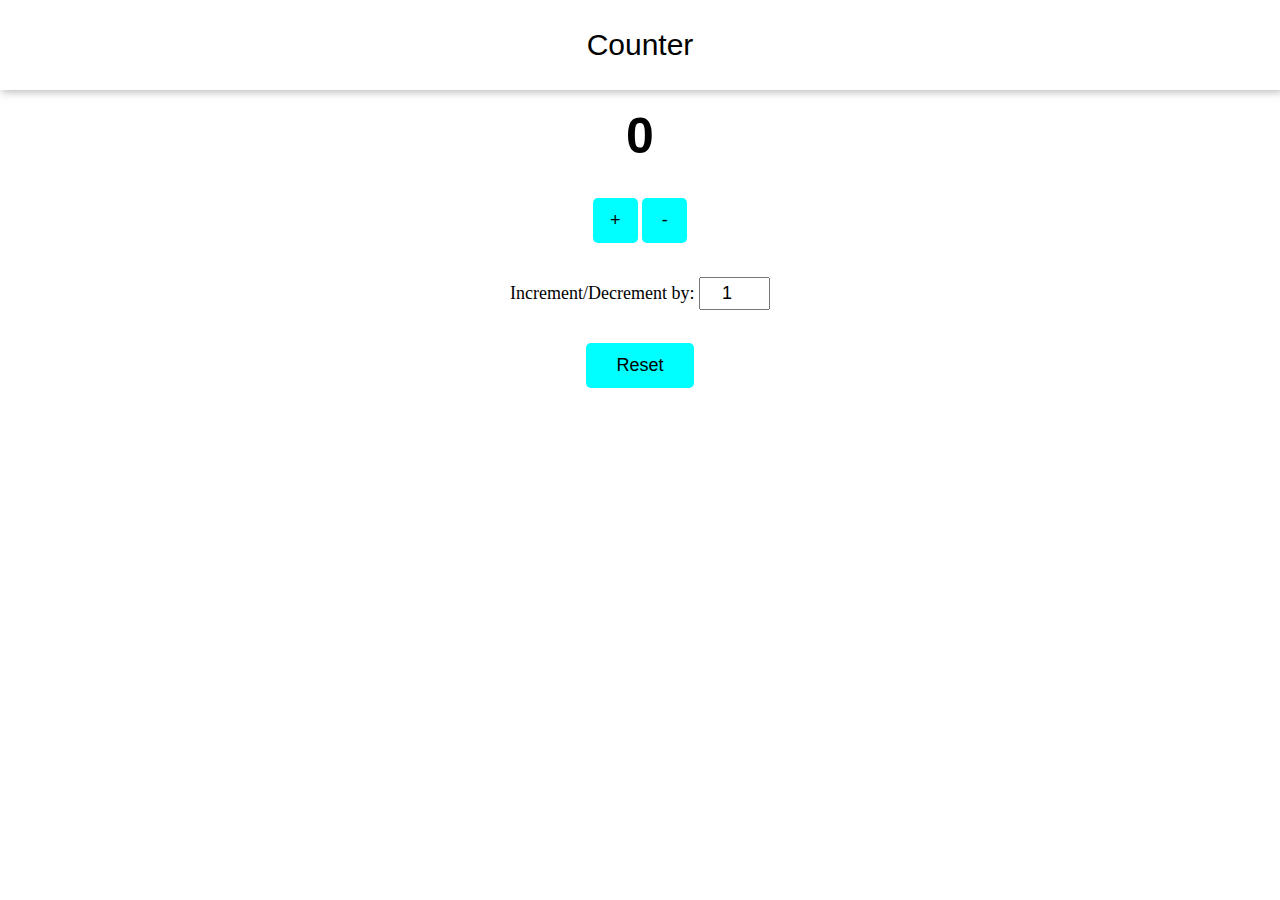
<file: Counter/index.html>
<!DOCTYPE html>
<html lang="en">

<head>
    <meta charset="UTF-8">
    <meta name="viewport" content="width=device-width, initial-scale=1.0">
    <link rel="stylesheet" href="./main.css">
    <title>Document</title>
</head>

<body>
    <header id="header" style="text-align:center"><span class="head">Counter</span></header>
    <form class="form">
        <input type="text" style="border: none; font-weight:bold; outline: none ;text-align: center;" class="result" value="0" readonly
            placeholder="" />
        <div class="btns">
            <button id="inc" class="btn">
                +
            </button>
            <button id="dec" class="btn">
                -
            </button>
        </div>
        <div>  <label for="nums">Increment/Decrement by: </label>
            <input type="number" value="1" id="nums" min="1" max="10" style="text-align: center; padding: 4px;"/></div>
        <input class="btn" type="reset" name="" id="reset" />
    </form>

    <script src="./index.js"></script>
</body>

</html>
</file>
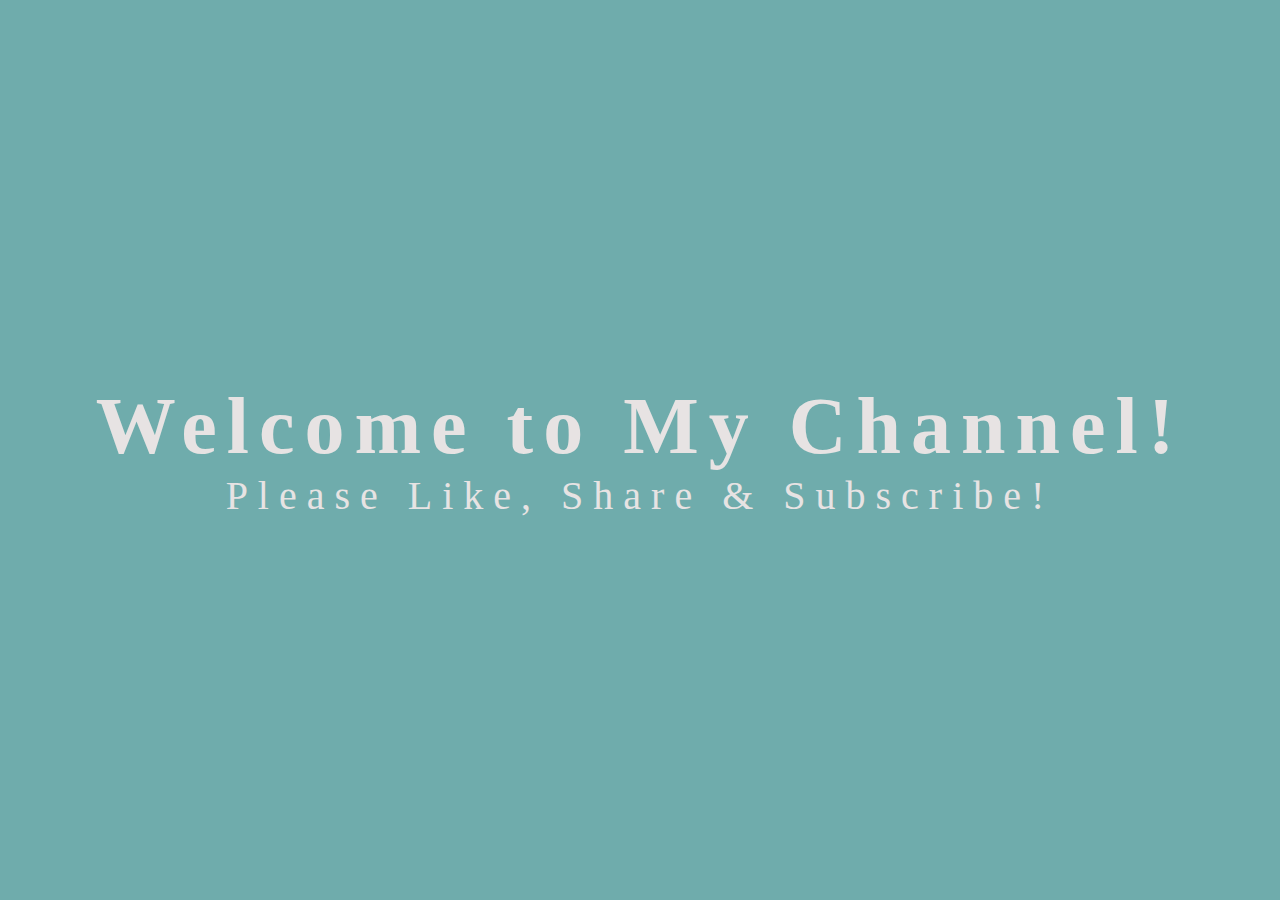
<file: SCSS/index.html>
<!DOCTYPE html>
<html lang="en">
<head>
    <meta charset="UTF-8">
    <meta name="viewport" content="width=device-width, initial-scale=1.0">
    <link rel="stylesheet" href="./sass/main.css">
    <title>Document</title>
</head>
<body>
    <header class="main_header">
        <h1>Welcome to My Channel!</h1>
        <p>Please Like, Share & Subscribe!</p>
    </header>
</body>
</html>
</file>
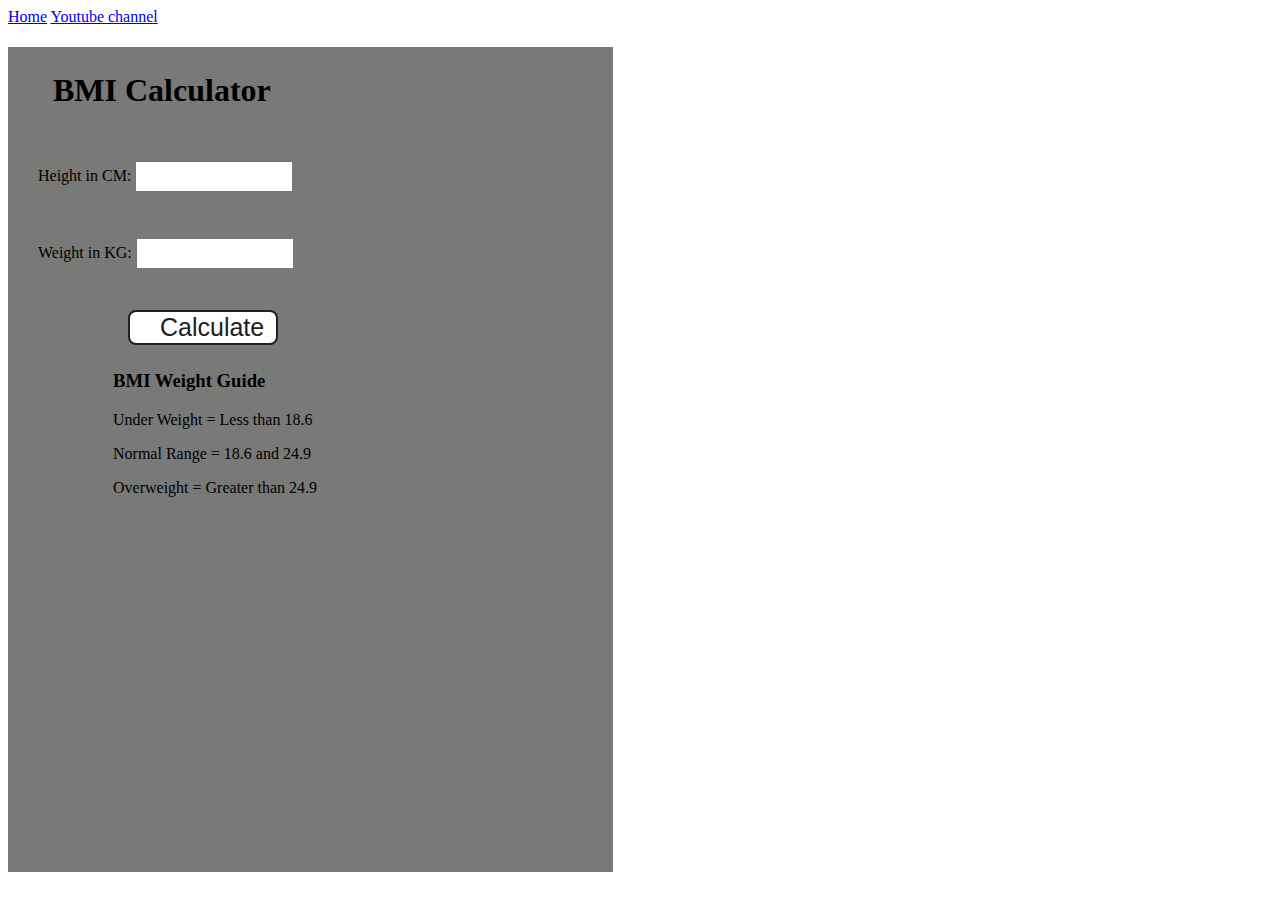
<file: 05_projects/BMI_Calculator/index.html>
<!DOCTYPE html>
<html lang="en">
  <head>
    <meta charset="UTF-8" />
    <meta name="viewport" content="width=device-width, initial-scale=1.0" />
    <meta http-equiv="X-UA-Compatible" content="ie=edge" />
    <link rel="stylesheet" href="./styles.css" />

    <title>BMI Calculator</title>
  </head>
  <body>
    <nav>
      <a href="/" aria-current="page">Home</a>
      <a target="_blank" href="https://www.youtube.com/@chaiaurcode"
        >Youtube channel</a
      >
    </nav>
    <div class="container">
      <h1>BMI Calculator</h1>
      <form>
        <p><label>Height in CM: </label><input type="text" id="height" /></p>
        <p><label>Weight in KG: </label><input type="text" id="weight" /></p>
        <button>Calculate</button>
        <div id="results"></div>
        <div id="weight-guide">
          <h3>BMI Weight Guide</h3>
          <p>Under Weight = Less than 18.6</p>
          <p>Normal Range = 18.6 and 24.9</p>
          <p>Overweight = Greater than 24.9</p>
        </div>
      </form>
    </div>
  </body>
  <script src="index.js"></script>
</html>
</file>
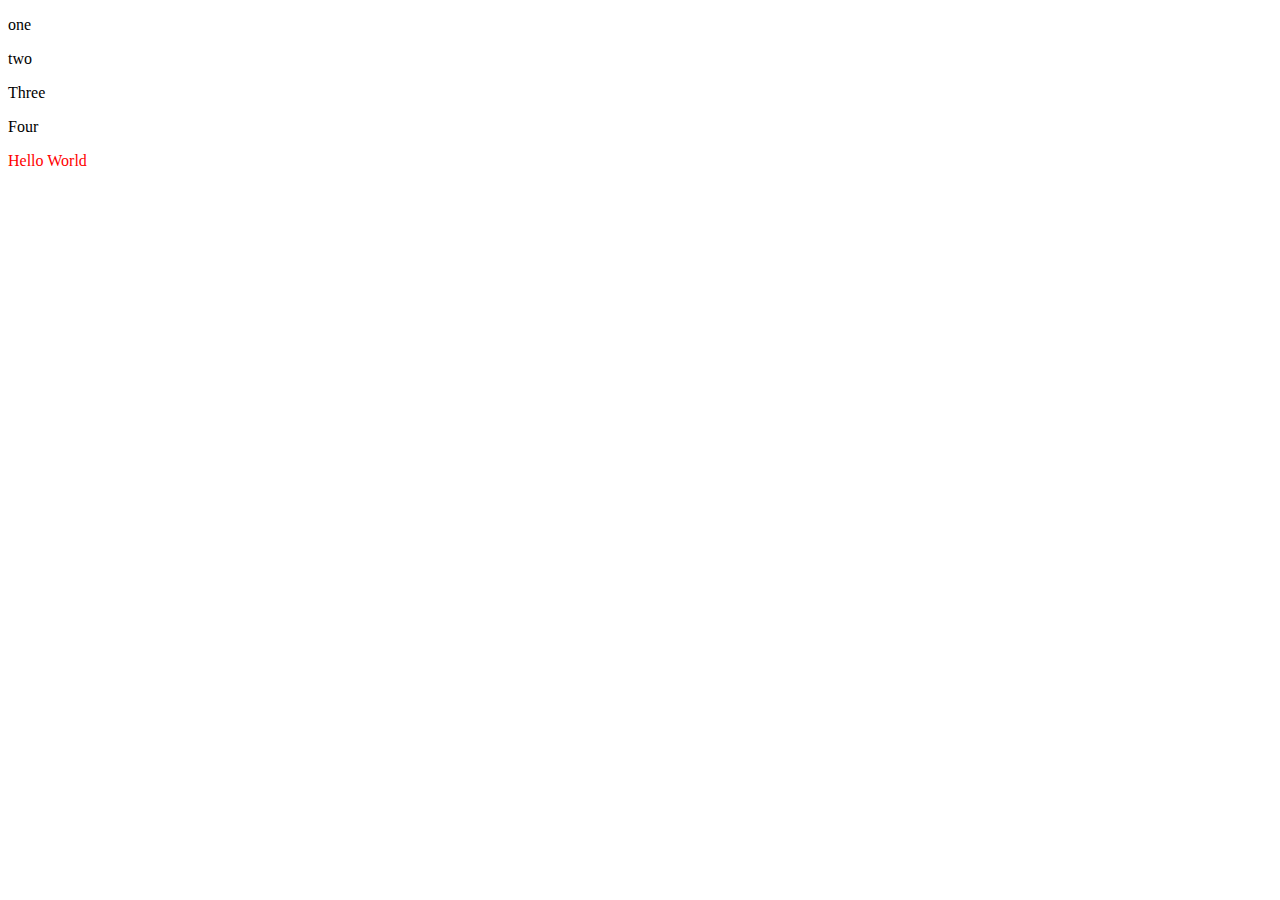
<file: dom/one.html>
<!DOCTYPE html>
<html lang="en">
<head>
    <meta charset="UTF-8">
    <meta name="viewport" content="width=device-width, initial-scale=1.0">
    <title>Document</title>
</head>
<body>
    <div id="head" class="info">
     <div class="parent">
        <p class="child">one</p>
        <p class="child">two</p>
        <p class="child">Three</p>
        <p class="child">Four</p>
    </div>
   
</body>
<script>
    const parent = document.querySelector(".parent");
    // console.log(parent.children[0].innerText);
    // console.log(parent.firstElementChild)
    // console.log(parent.lastElementChild)
    // console.log(parent.childNodes)

    const newElement = document.createElement('div');
    const  child = document.createElement('p');
    child.innerHTML = 'Hello World';
    child.setAttribute("style", 'color:red')
    console.log(child)
    newElement.appendChild(child)
    parent.appendChild(newElement)


</script>
</html>
</file>
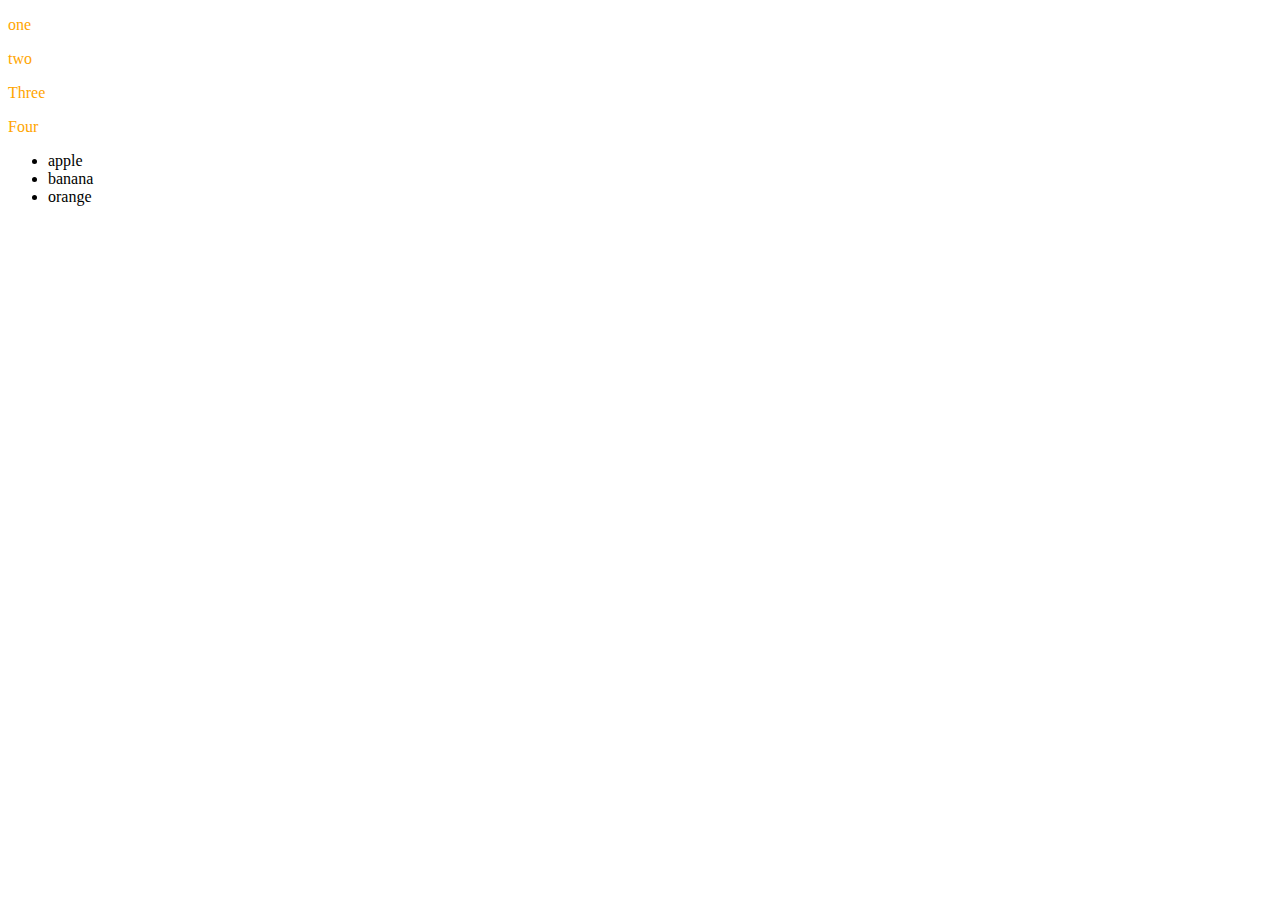
<file: practice/dom.html>
<!DOCTYPE html>
<html lang="en">
<head>
    <meta charset="UTF-8">
    <meta name="viewport" content="width=device-width, initial-scale=1.0">
    <title>Document</title>
</head>
<body>
    <div id="head" class="info">
     <div class="parent">
        <p class="child">one</p>
        <p class="child">two</p>
        <p class="child">Three</p>
        <p class="child" id="4">Four <span style="display: none;"> Hello</span></p>
        <ul>
            <li>apple</li>
            <li>
                banana
            </li>
            <li>orange</li>
        </ul>
    </div>
   
</body>
<script>
    // const parent = document.querySelector(".parent");
    // const val = document.getElementById('4')
    // console.log(val.innerText ,  "\n" ,  val.textContent )
    // const list = document.querySelectorAll('li')
    // list[0].style.color="green"
    // list.forEach(val=>val.style.color = "red")
    const children = document.getElementsByClassName("child")
   
   const arr = Array.from(children).forEach(val=>val.setAttribute("style", "color:orange"))
</script>
</html>
</file>
<file: Counter/main.css>
* {
  padding: 0px;
  margin: auto;
  box-sizing: border-box;
  font-size: large;
}

.btn {
  width: 2.5rem;
  height: 2.5rem;
  border: none;
  background-color: aqua;
  border-radius: 5px;
}
.btn:hover {
  cursor: pointer;
}
.btn:active {
  background-color: rgb(15, 14, 13);
  color: white;
  scale: 110%;
}

.result {
  font-size: 50px;
}

.form {
  display: flex;
  flex-direction: column;
  place-items: center;
  height: 35vh;
}

#reset {
  width: 6rem;
}

.head {
  font-family: "Segoe UI", Tahoma, Geneva, Verdana, sans-serif;
  font-size: 30px;
}

#header {
  display: flex;
  flex-direction: column;
  place-items: center;
  width: 100%;
  height: 10vh;
  box-shadow: 2px 2px 8px rgba(120, 117, 117, 0.5);
}/*# sourceMappingURL=main.css.map */
</file>
<file: SCSS/sass/main.css>
* {
  padding: 0px;
  margin: 0px;
  box-sizing: border-box;
}

html {
  font-size: 62.5%;
}

.main_header {
  display: flex;
  flex-direction: column;
  justify-content: center;
  align-items: center;
  letter-spacing: 10px;
  width: 100vw;
  height: 100vh;
  background-color: rgb(111, 172, 172);
  font-size: 4rem;
}
.main_header h1 {
  color: rgb(231, 227, 227);
}
.main_header h1:hover {
  color: black;
}
.main_header h1::shadow {
  color: white;
}
.main_header p {
  color: rgb(231, 227, 227);
}/*# sourceMappingURL=main.css.map */
</file>
<file: 05_projects/BMI_Calculator/styles.css>
.container {
    width: 575px;
    height: 825px;
  
    background-color: #797978;
    padding-left: 30px;
  }
  #height,
  #weight {
    width: 150px;
    height: 25px;
    margin-top: 30px;
  }
  
  #weight-guide {
    margin-left: 75px;
    margin-top: 25px;
  }
  
  #results {
    font-size: 35px;
    margin-left: 90px;
    margin-top: 20px;
    color: rgb(241, 241, 241);
  }
  
  button {
    width: 150px;
    height: 35px;
    margin-left: 90px;
    margin-top: 25px;
    background-color: #fff;
    padding: 1px 30px;
    border-radius: 8px;
    color: #212121;
    text-decoration: none;
    border: 2px solid #212121;
  
    font-size: 25px;
  }
  
  h1 {
    padding-left: 15px;
    padding-top: 25px;
    
  }
</file>
